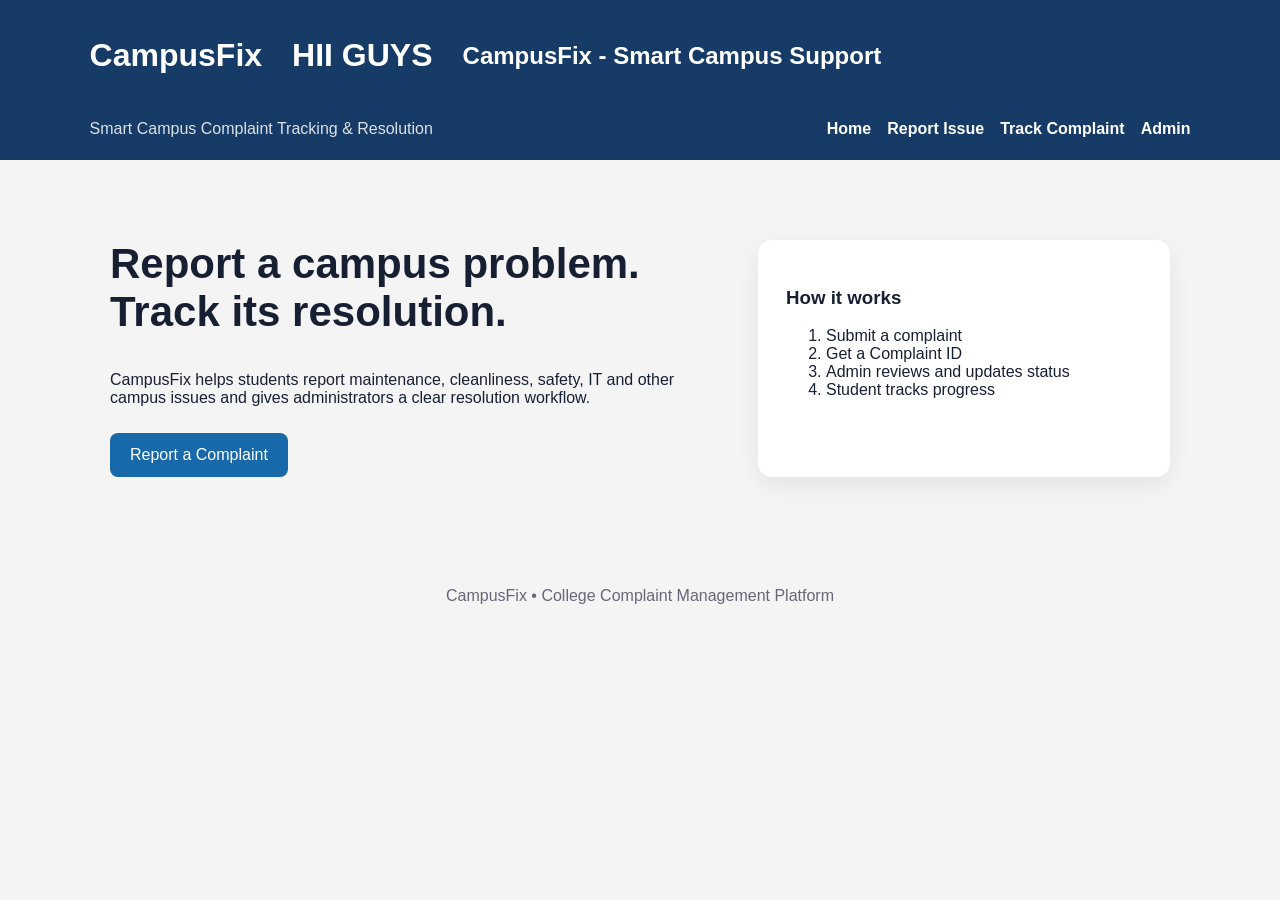
<file: FrontEnd/index.html>
<!DOCTYPE html><html><head><meta charset="UTF-8"><meta name="viewport" content="width=device-width,initial-scale=1"><title>CampusFix</title><link rel="stylesheet" href="css/style.css"></head><body>
<header><h1>CampusFix</h1><h1>HII GUYS</h1><h2>CampusFix - Smart Campus Support</h2><p>Smart Campus Complaint Tracking & Resolution</p><nav><a href="index.html">Home</a><a href="complaint.html">Report Issue</a><a href="status.html">Track Complaint</a><a href="admin.html">Admin</a></nav></header>
<main class="hero"><div><h2>Report a campus problem. Track its resolution.</h2><p>CampusFix helps students report maintenance, cleanliness, safety, IT and other campus issues and gives administrators a clear resolution workflow.</p><a class="btn" href="complaint.html">Report a Complaint</a></div><div class="card"><h3>How it works</h3><ol><li>Submit a complaint</li><li>Get a Complaint ID</li><li>Admin reviews and updates status</li><li>Student tracks progress</li></ol></div></main>
<footer>CampusFix • College Complaint Management Platform</footer></body></html>
</file>
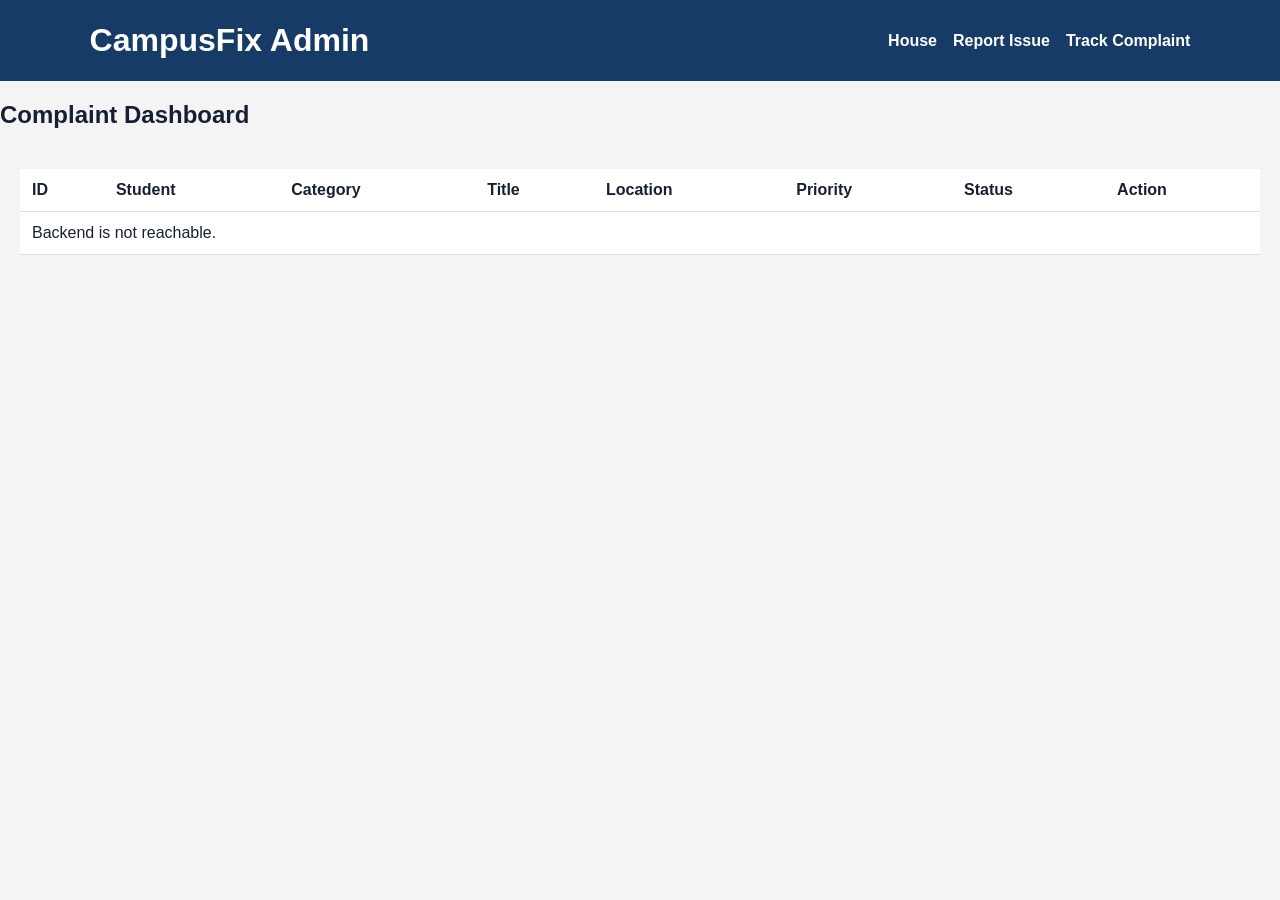
<file: FrontEnd/admin.html>
<!DOCTYPE html><html><head><meta charset="UTF-8"><meta name="viewport" content="width=device-width,initial-scale=1"><title>Admin Dashboard - CampusFix</title><link rel="stylesheet" href="css/style.css"></head><body><header><h1>CampusFix Admin</h1><nav><a href="index.html">House</a><a href="complaint.html">Report Issue</a><a href="status.html">Track Complaint</a></nav></header><main><h2>Complaint Dashboard</h2><div id="stats" class="stats"></div><div class="table-wrap"><table><thead><tr><th>ID</th><th>Student</th><th>Category</th><th>Title</th><th>Location</th><th>Priority</th><th>Status</th><th>Action</th></tr></thead><tbody id="complaints"></tbody></table></div></main><script src="javascript/script.js"></script></body></html>
</file>
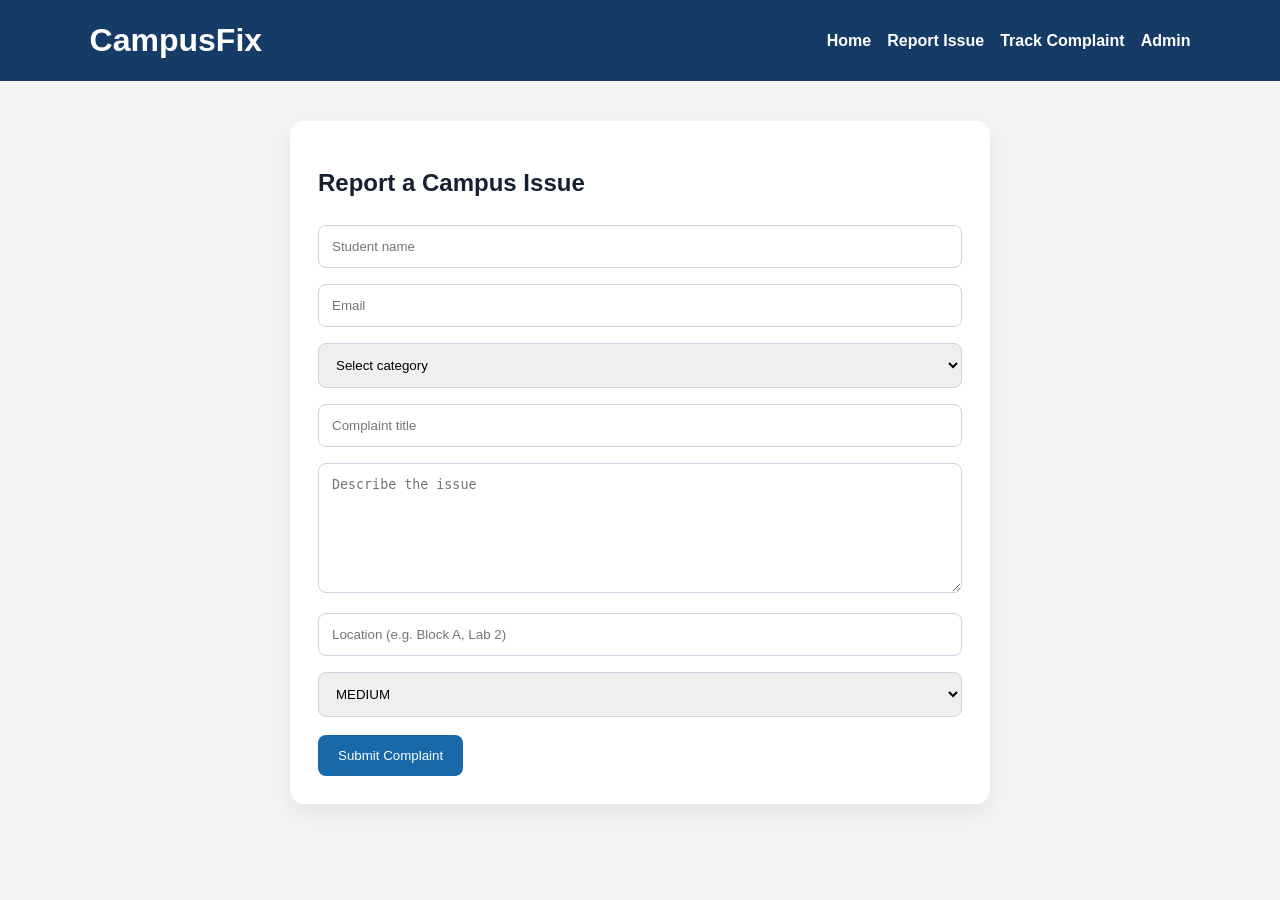
<file: FrontEnd/complaint.html>
<!DOCTYPE html><html><head><meta charset="UTF-8"><meta name="viewport" content="width=device-width,initial-scale=1"><title>Report Complaint - CampusFix</title><link rel="stylesheet" href="css/style.css"></head><body><header><h1>CampusFix</h1><nav><a href="index.html">Home</a><a href="complaint.html">Report Issue</a><a href="status.html">Track Complaint</a><a href="admin.html">Admin</a></nav></header><main class="form-wrap"><h2>Report a Campus Issue</h2><form id="complaintForm"><input id="studentName" placeholder="Student name" required><input id="email" type="email" placeholder="Email" required><select id="category" required><option value="">Select category</option><option>Maintenance</option><option>Cleanliness</option><option>Safe</option><option>IT Support</option><option>Transport</option><option>Other</option></select><input id="title" placeholder="Complaint title" required><textarea id="description" placeholder="Describe the issue" required></textarea><input id="location" placeholder="Location (e.g. Block A, Lab 2)"><select id="priority"><option>LOW</option><option selected>MEDIUM</option><option>HIGH</option></select><button class="btn" type="submit">Submit Complaint</button></form><div id="result"></div></main><script src="javascript/script.js"></script></body></html>
</file>
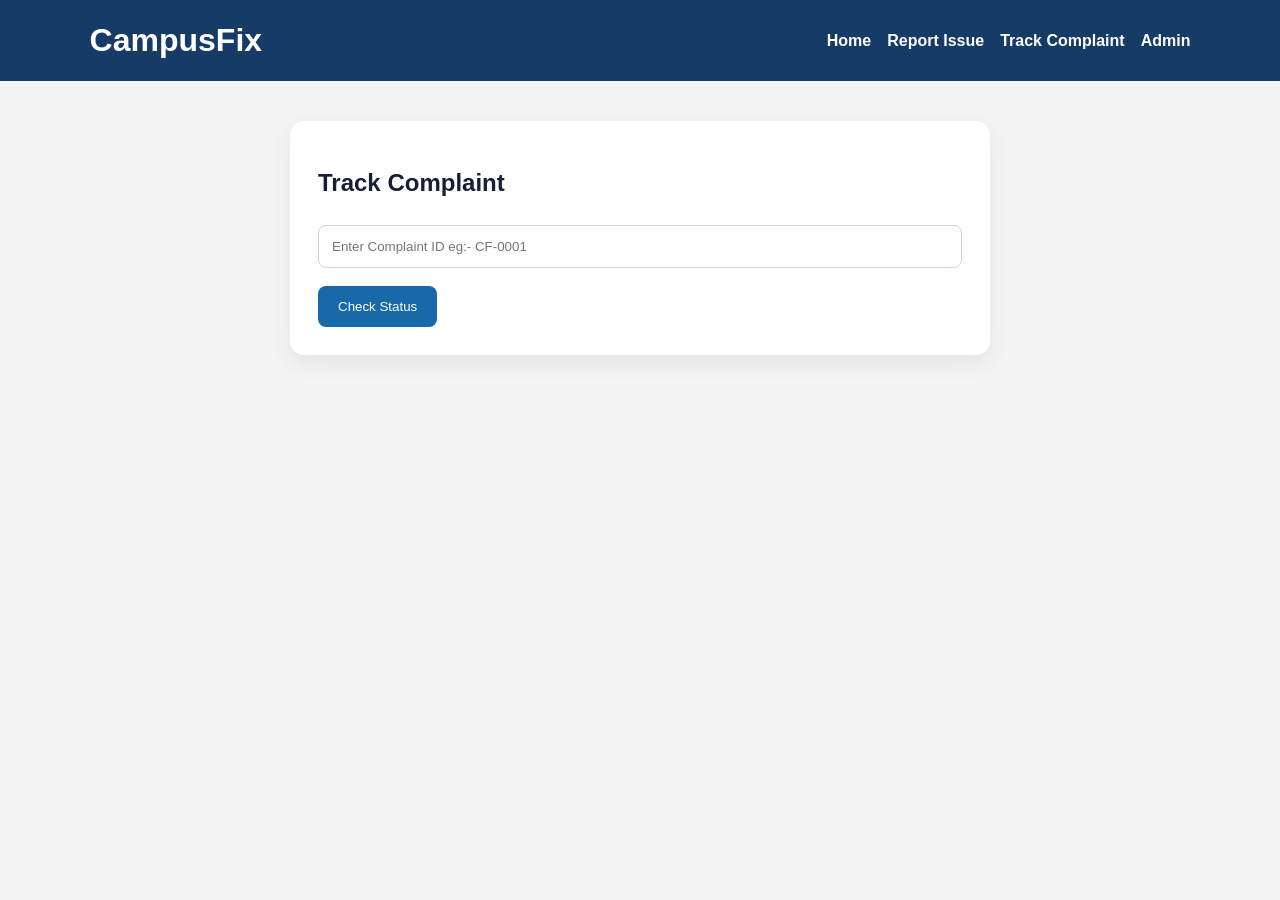
<file: FrontEnd/status.html>
<!DOCTYPE html><html><head><meta charset="UTF-8"><meta name="viewport" content="width=device-width,initial-scale=1"><title>Track Complaint - CampusFix</title><link rel="stylesheet" href="css/style.css"></head><body><header><h1>CampusFix</h1><nav><a href="index.html">Home</a><a href="complaint.html">Report Issue</a><a href="status.html">Track Complaint</a><a href="admin.html">Admin</a></nav></header><main class="form-wrap"><h2>Track Complaint</h2><input id="searchId" type="text" placeholder="Enter Complaint ID eg:- CF-0001"><button class="btn" onclick="findComplaint()">Check Status</button><div id="statusResult"></div></main><script src="javascript/script.js"></script></body></html>
</file>
<file: FrontEnd/css/style.css>
*{box-sizing:border-box}body{margin:0;font-family:Arial,sans-serif;background:#f4f4f5;color:#172033}header{background:#173b67;color:white;padding:22px 7%;display:flex;align-items:center;gap:30px;flex-wrap:wrap}header h1{margin:0}header p{margin:0;opacity:.85}nav{margin-left:auto;display:flex;gap:16px;flex-wrap:wrap}nav a{color:white;text-decoration:none;font-weight:bold}.hero{max-width:1100px;margin:60px auto;display:grid;grid-template-columns:1.5fr 1fr;gap:30px;padding:20px}.hero h2{font-size:42px;margin-top:0}.card,.form-wrap{background:white;border-radius:14px;padding:28px;box-shadow:0 8px 25px #00000012}.form-wrap{max-width:700px;margin:40px auto}.form-wrap input,.form-wrap select,.form-wrap textarea{width:100%;padding:13px;margin:8px 0;border:1px solid #ccd5e2;border-radius:8px}.form-wrap textarea{min-height:130px}.btn{display:inline-block;background:#1769aa;color:white;border:0;border-radius:8px;padding:13px 20px;text-decoration:none;cursor:pointer;margin-top:10px}.success,.error{margin-top:20px;padding:15px;border-radius:8px}.success{background:#e8f7ed}.error{background:#fdeaea}.stats{display:flex;gap:15px;flex-wrap:wrap;margin:20px 0}.stat{background:white;padding:20px 35px;border-radius:12px;box-shadow:0 4px 15px #0001}.table-wrap{overflow:auto;margin:20px}.table-wrap table{width:100%;border-collapse:collapse;background:white}.table-wrap th,.table-wrap td{padding:12px;border-bottom:1px solid #ddd;text-align:left}.badge{display:inline-block;background:#e8eef8;padding:5px 9px;border-radius:12px;font-size:12px;font-weight:bold}footer{text-align:center;padding:30px;color:#667}
@media(max-width:750px){.hero{grid-template-columns:1fr}.hero h2{font-size:30px}header{display:block}nav{margin-top:15px}}
</file>
